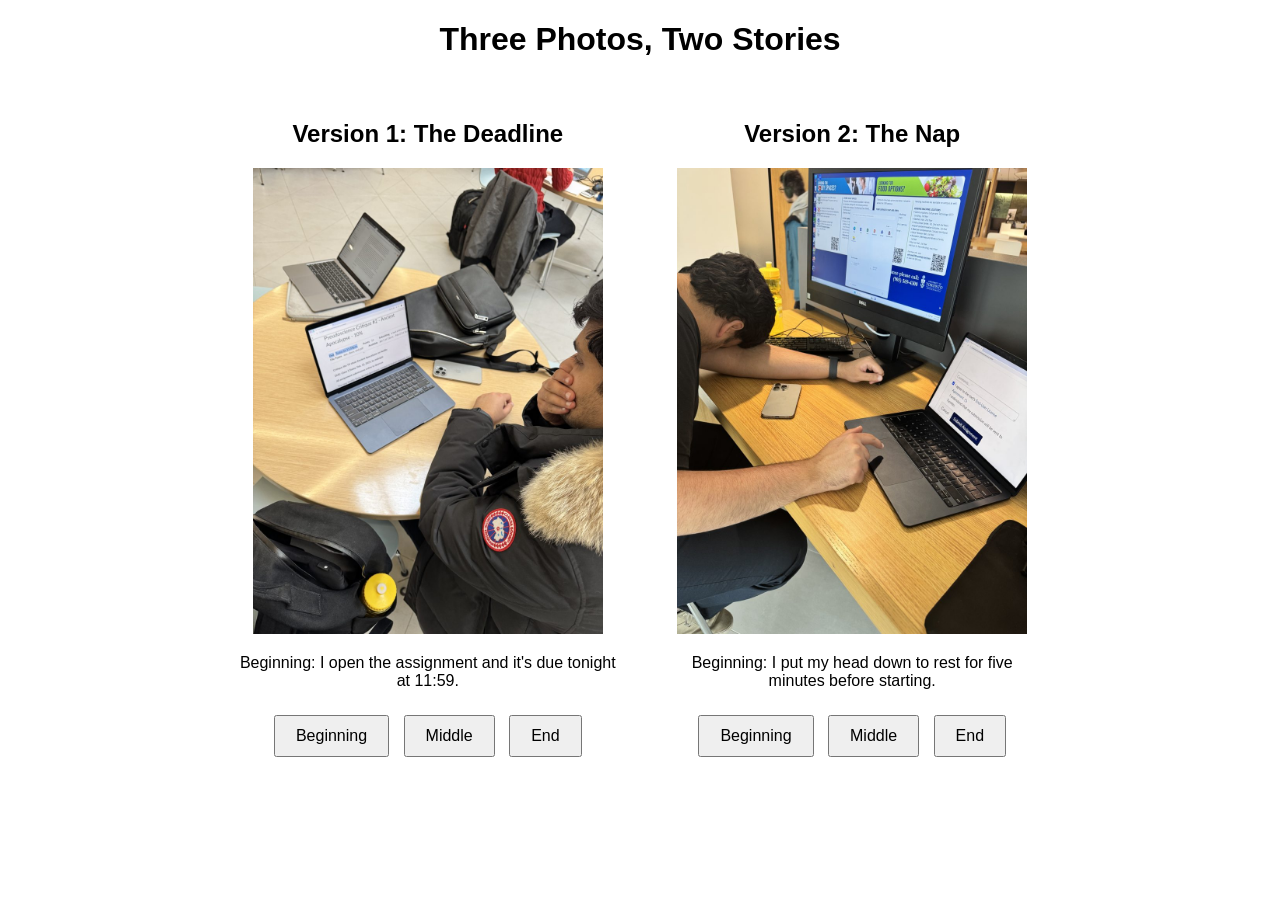
<file: index.html>
<!DOCTYPE html>
<html lang="en" dir="ltr">
<head>
  <meta charset="utf-8">
  <title>Three Photos, Two Stories</title>
  <link rel="stylesheet" type="text/css" href="css/styles.css">
</head>
<body>

  <h1>Three Photos, Two Stories</h1>


  <div class="story">
    <h2>Version 1: The Deadline</h2>
    <img src="images/photo1.jpg" id="image1" alt="Version 1 photo">
    <p id="caption1"></p>
    <button id="v1Begin">Beginning</button>
    <button id="v1Middle">Middle</button>
    <button id="v1End">End</button>
  </div>

  <div class="story">
    <h2>Version 2: The Nap</h2>
    <img src="images/photo3.jpg" id="image2" alt="Version 2 photo">
    <p id="caption2"></p>
    <button id="v2Begin">Beginning</button>
    <button id="v2Middle">Middle</button>
    <button id="v2End">End</button>
  </div>

  <script src="js/script.js"></script>
</body>
</html>
</file>
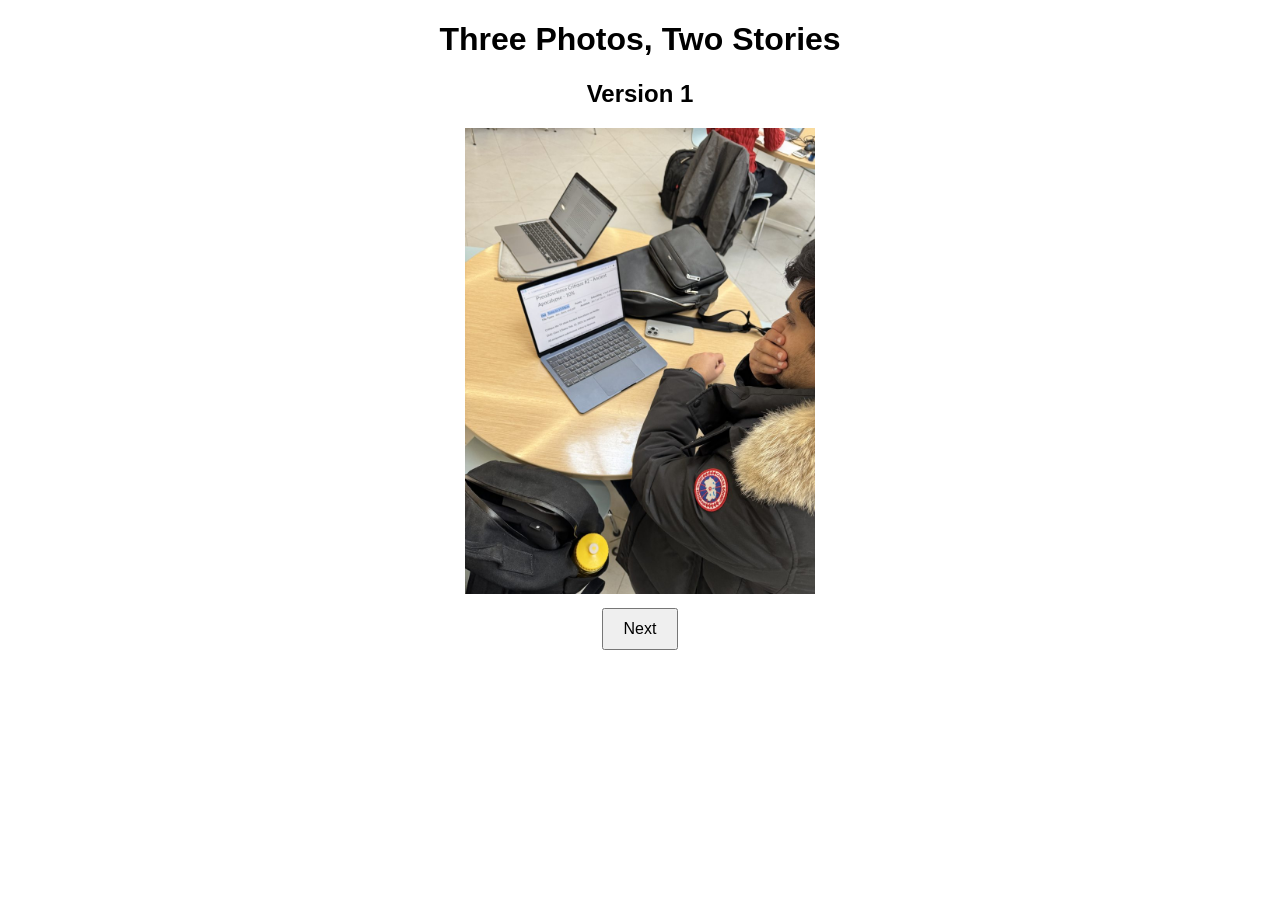
<file: Story Carousel/index.html>
<!DOCTYPE html>
<html lang="en" dir="ltr">
<head>
  <meta charset="utf-8">
  <title>Three Photos, Two Stories</title>
  <link rel="stylesheet" type="text/css" href="css/styles.css">
</head>
<body>

  <h1>Three Photos, Two Stories</h1>

  <h2>Version 1</h2>
  <img src="images/photo1.jpg" id="storyImage">
  <br>
  <button id="nextButton">Next</button>

  <script src="js/script.js"></script>
</body>
</html>
</file>
<file: css/styles.css>
body {
  font-family: Arial, Helvetica;
  text-align: center;
}

.story {
  display: inline-block;
  vertical-align: top;
  width: 380px;
  margin: 20px;
}

.story img {
  width: 350px;
}

.story p {
  min-height: 40px;
}

button {
  padding: 10px 20px;
  font-size: 16px;
  margin: 5px;
}
</file>
<file: Story Carousel/css/styles.css>
body {
  font-family: Arial, Helvetica;
  text-align: center;
}

#storyImage {
  width: 350px;
}

button {
  padding: 10px 20px;
  font-size: 16px;
  margin: 10px;
}
</file>
